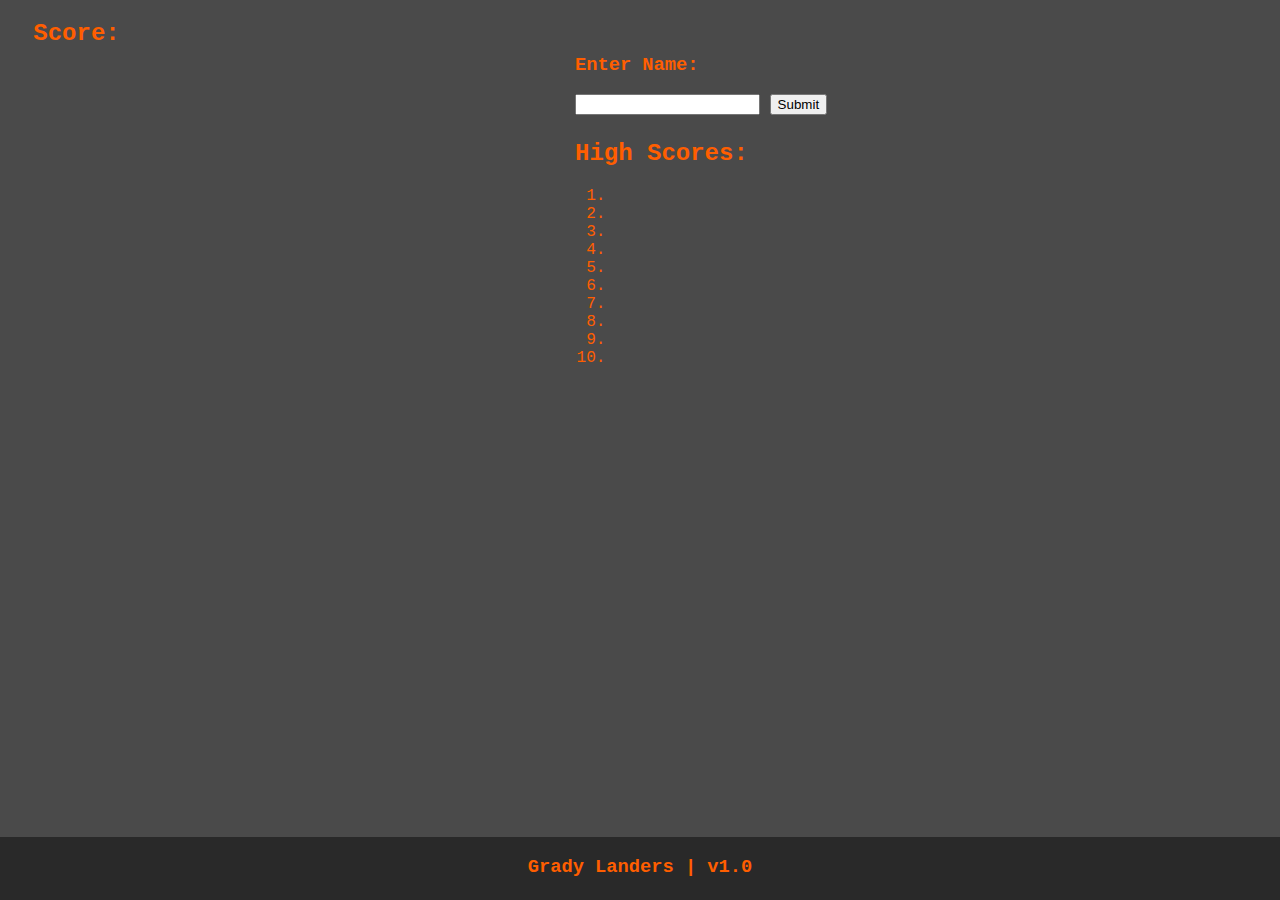
<file: fishing/index.html>
<!DOCTYPE html>
<html>
	<head>
		<title>Fishing</title>
		<link rel="stylesheet" href="style.css">
		<script src="fishing.js" type="text/javascript"></script>
	</head>
	<body>
		<div class="game">
			<h2 id="text">Score: <span id="score"/></h2>
			<canvas id="gameCanvas" height="500" width="500"/>
		</div>
		<div class="inputScore">
			<form id="sf">
				<h3>Enter Name:</h3>
				<input type="text" id="name"/>
				<input type="button" value="Submit" onclick="addScore()"/>
			</form>
		</div>
		<div class="scoreboard">
			<h2>High Scores:</h2>
			<ol>
				<li><span id="top0"/></li>
				<li><span id="top1"/></li>
				<li><span id="top2"/></li>
				<li><span id="top3"/></li>
				<li><span id="top4"/></li>
				<li><span id="top5"/></li>
				<li><span id="top6"/></li>
				<li><span id="top7"/></li>
				<li><span id="top8"/></li>
				<li><span id="top9"/></li>
			</ol>
		</div>
		<footer>
			<h3>Grady Landers | v1.0</h3>
		</footer>
	</body>
</html>
</file>
<file: fishing/style.css>
.game {
	padding-left: 2%;
}

@media screen and (min-width: 760px) {
	.scoreboard {
		position: absolute;
		top: 120px;
		left: 575px;
	}
	
	.inputScore {
		position: absolute;
		top: 35px;
		left: 575px;
	}
}

@media screen and (max-width: 760px) {
	.scoreboard {
		position: relative;
		padding-left: 2%;
	}
	
	.inputScore {
		position: relative;
		padding-left: 2%;
	}
}

body {
	background-color: #4a4a4a;
	color: #ff5e00;
	font-family: "Courier New";
}

footer {
	position: absolute;
	bottom: 0;
	left: 0;
	width: 100%;
	height: 7%;
	text-align: center;
	background-color: #292929;
	color: #ff5e00;
	font-family: "Courier New";
}
</file>
